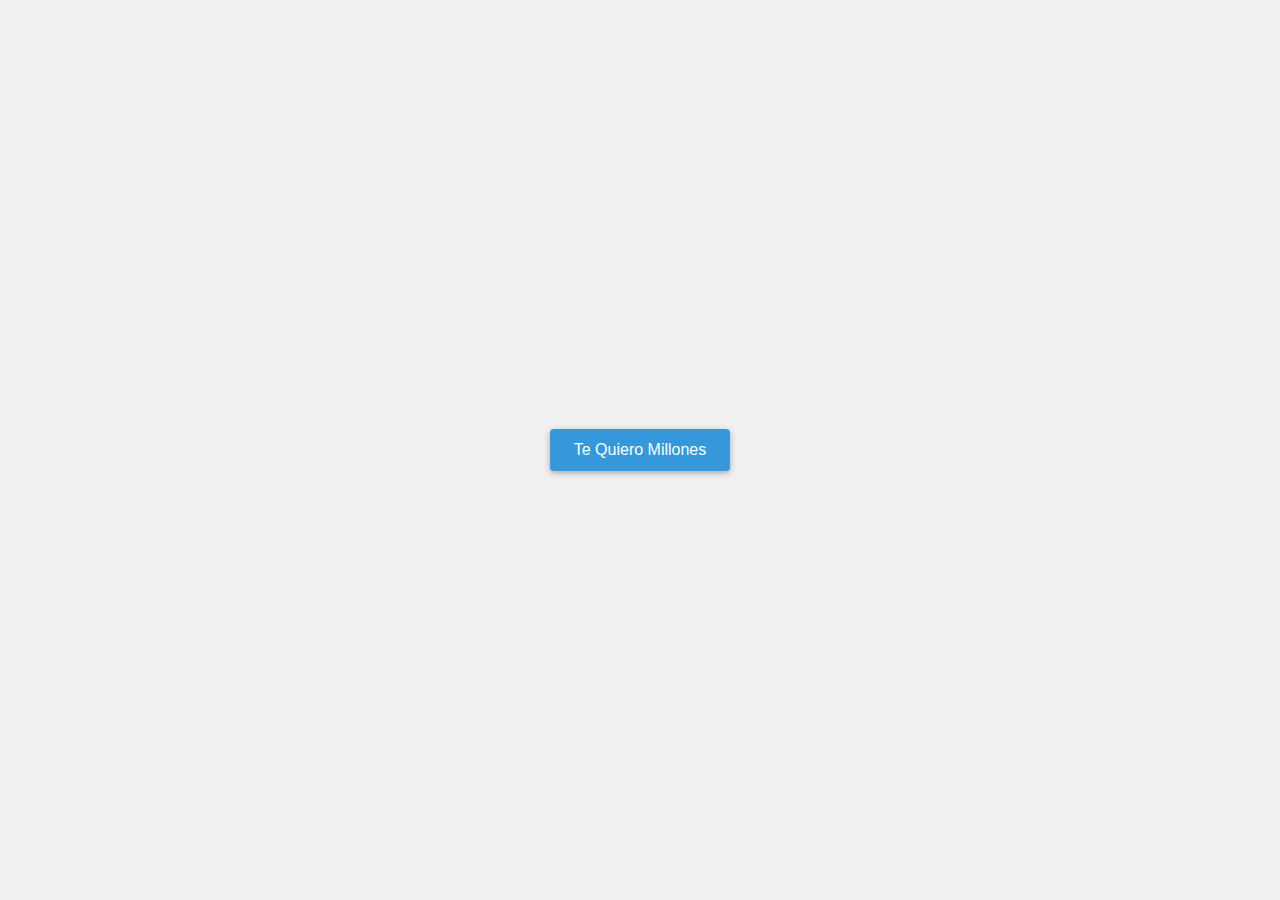
<file: index.html>
<!DOCTYPE html>
<html lang="es">
<head>
    <meta charset="UTF-8">
    <meta name="viewport" content="width=device-width, initial-scale=1.0">
    <title>Solo Pulsa</title>
    <link rel="stylesheet" href="eestyles.css">
</head>
<body>
    <div class="container">
        <a href="push.html">
        <button class="centered-button">Te Quiero Millones</button>
    </a>
    </div>
</body>
</html>
</file>
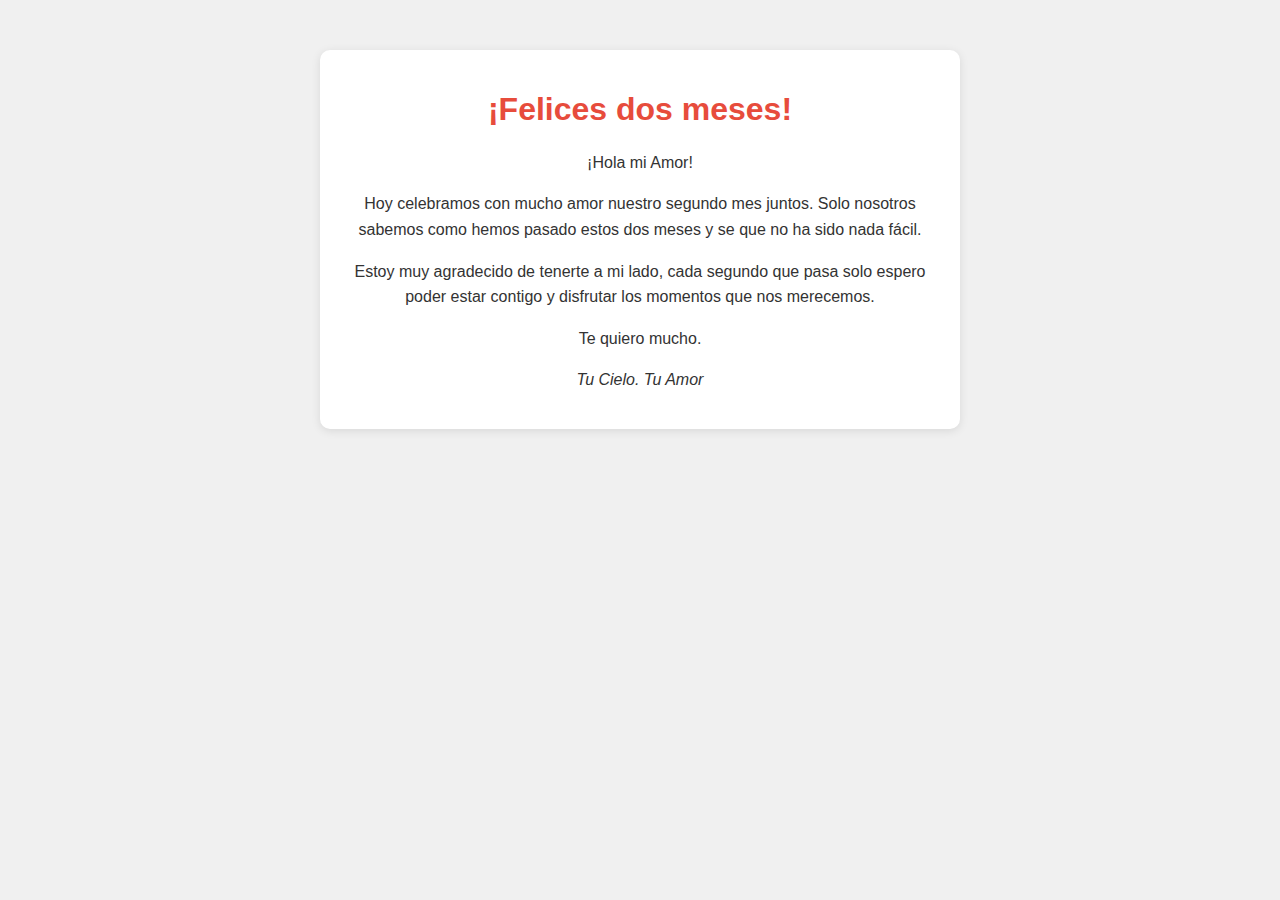
<file: push.html>
<!DOCTYPE html>
<html lang="es">
<head>
    <meta charset="UTF-8">
    <meta name="viewport" content="width=device-width, initial-scale=1.0">
    <title>Para La Mas Linda</title>
    <link rel="stylesheet" href="styles.css">
</head>
<body>
    <div class="container">
        <h1>¡Felices dos meses!</h1>
        <p>¡Hola mi Amor!</p>
        <p>Hoy celebramos con mucho amor nuestro segundo mes juntos. Solo nosotros sabemos como hemos pasado estos dos meses y se que no ha sido nada fácil.</p>
        <p>Estoy muy agradecido de tenerte a mi lado, cada segundo que pasa solo espero poder estar contigo y disfrutar los momentos que nos merecemos.</p>
        <p>Te quiero mucho.</p>
        <p><i>Tu Cielo. Tu Amor</i></p>
    </div>
</body>
</html>
</file>
<file: eestyles.css>
body {
    display: flex;
    justify-content: center;
    align-items: center;
    height: 100vh;
    margin: 0;
    background-color: #f0f0f0;
}

.container {
    text-align: center;
}

.centered-button {
    padding: 12px 24px;
    font-size: 16px;
    background-color: #3498db;
    color: #fff;
    border: none;
    border-radius: 4px;
    cursor: pointer;
    box-shadow: 0 2px 6px rgba(0, 0, 0, 0.3);
}

.centered-button:hover {
    background-color: #2980b9;
}
</file>
<file: styles.css>
body {
    font-family: Arial, sans-serif;
    background-color: #f0f0f0;
    color: #333;
    text-align: center;
    margin: 0;
    padding: 0;
}

.container {
    max-width: 600px;
    margin: 50px auto;
    padding: 20px;
    background-color: #fff;
    border-radius: 10px;
    box-shadow: 0 2px 10px rgba(0, 0, 0, 0.1);
}

h1 {
    color: #e74c3c;
}

p {
    line-height: 1.6;
}

i {
    font-style: italic;
}
</file>
